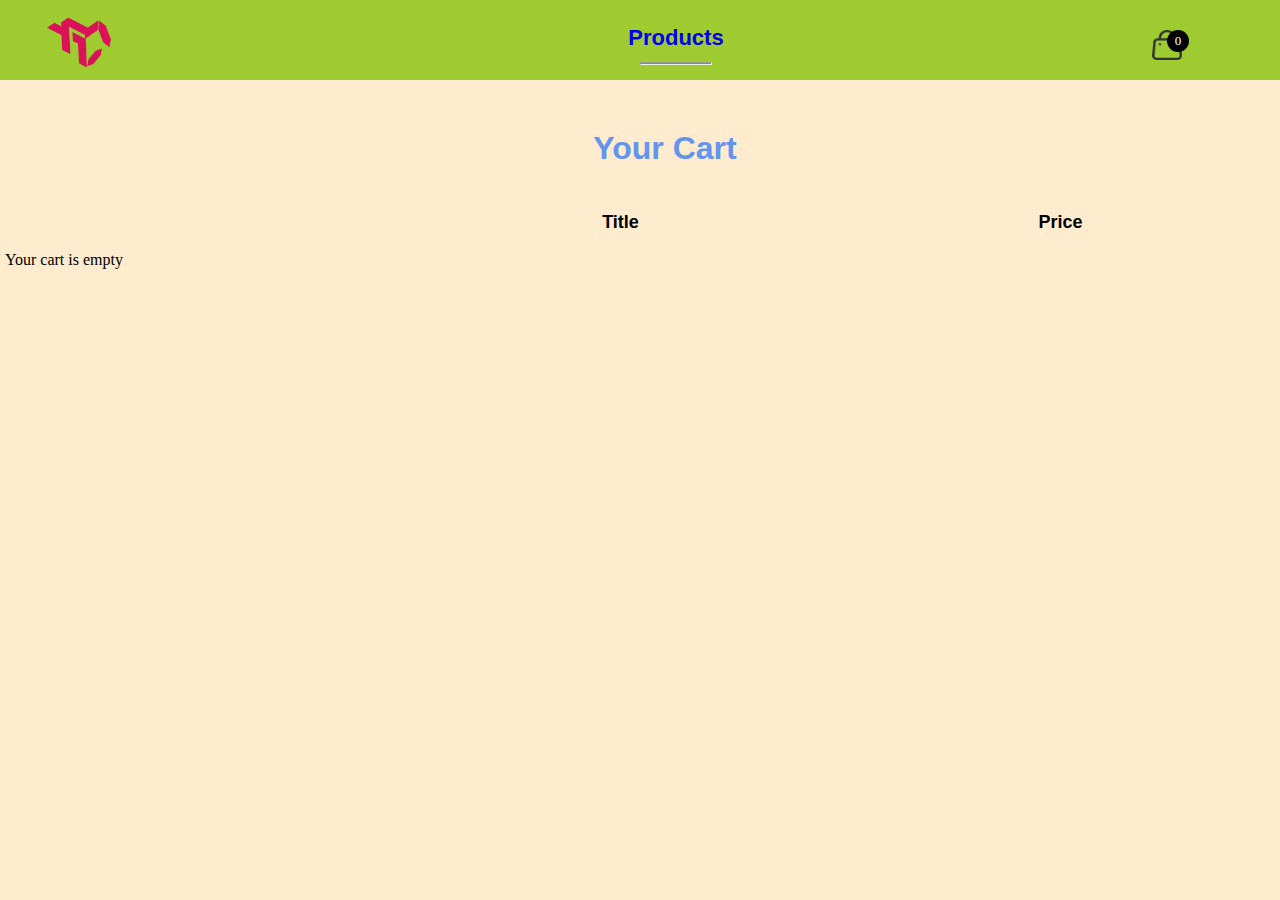
<file: cart.html>
<!DOCTYPE html>
<html lang="en">
<head>
    <meta charset="UTF-8">
    <meta name="viewport" content="width=device-width, initial-scale=1.0">
    <title>Your Cart</title>
    <link rel="stylesheet" href="style.css" />
</head>
<body>
    <header class="Main">
        <div class="header">
            <a href="index.html"><img src="images/logo.png" width="160" height="160" alt="logo" /></a>
            <nav>
                <ul class="navbar">
                    <a href="index.html"><li>Products</li></a>
                    <hr>
                </ul>
            </nav>
            <a href="cart.html"><div class="cartGroup">
                <img class="cart" src="images/cart_icon.png" alt="cart" />
                <div class="quantity">0</div>
            </div></a>
        </div>
    </header>
    <div class="cartItems">
        <h2>Your Cart</h2>
        <div class="cartTitle">
            <p></p>
            <h3>Title</h3>
            <h3>Price</h3>
        </div>
    </div>

    <script>
        // Retrieve cart data from localStorage
        const cart = JSON.parse(localStorage.getItem('cart')) || [];
        const cartItemsContainer = document.querySelector('.cartItems');

        // Check if cart is empty and display appropriate message
        if (cart.length === 0) {
            cartItemsContainer.innerHTML += "<p>Your cart is empty</p>";
        } else {
            // Loop through each product and display it
            cart.forEach(product => {
                const item = `
                    <div class="cartItem">
                        <img src="${product.image}" alt="${product.title}" width="100px" />
                        <h4>${product.title}</h4>
                        <p>Price: $${product.price}</p>
                    </div>
                `;
                cartItemsContainer.innerHTML += item;
            });
        }
    </script>
</body>
</html>
</file>
<file: style.css>
body{
    width: 100%;
    margin: 0px;
    padding: 0px;
    background-color: blanchedalmond;
}
.Main{
    width: 100%;
    height: 80px;
    background-color: rgb(157, 203, 48);
    display: flex;
    align-items: center;
    justify-content: start;
    position: sticky;
    top: 0;
}
.header{
    position: sticky;
    top: 0;
    width: 90%;
    position: sticky;
    top: 0;
    display: flex;
    padding-top: 30px;
    justify-content: space-between;
    align-items: center;
    z-index: 1000;
    padding-bottom: 20px;
}

.navbar{
    list-style: none;
    font-size: 22px;
    font-weight: 700;
    font-family: 'Franklin Gothic Medium', 'Arial Narrow', Arial, sans-serif;
    color: rgb(83, 75, 75);
}

.productcard{
 width: 100%;
 height: 85vh;
 display: flex;
 justify-content: space-evenly;
 display: flex;
}

.product{
    width: 25%;
    height: 430px;
    border: 1px solid black;
    border-top-left-radius: 10px;
    border-top-right-radius: 10px;
    display: flex;
    flex-direction: column;
    padding: 0px;
    border-radius: 5px;
}

.productimage{
    border-top-left-radius: 10px;
    border-top-right-radius: 10px;
    border-radius: 5px;
}

h2{
    font-size: 32px;
    font-family: Arial, Helvetica, sans-serif;
    display: flex;
    margin-top: 50px;
    color: cornflowerblue;
    font-weight: 800;
    padding-left: 50px;
    justify-content: center;
}

h3{
    font-size: 18px;
    font-family: 'Franklin Gothic Medium', 'Arial Narrow', Arial, sans-serif;
    font-weight: 900;
    padding-left: 5px;
}

p{
    margin-top: 0px;
    padding-left: 5px;
}
.para{
    font-size: 16px;
    font-family: Arial, Helvetica, sans-serif;
    padding-left: 5px;
}

button{
    margin-left: 40px;
    margin-right: 40px;
    height: 30px;
    border-radius: 10px;
    background-color: rgb(92, 92, 232);
    color: white;
    font-weight: 700;
    font-size: 16px;
    border: none;
    cursor: pointer;
    transition: transform 0.3s ease;
}
button:hover{
    transform: scale(1.1);
}

hr{
    width: 70px;
    font-weight: bold;
    background-color: rgb(147, 136, 136);
    height: 1px;
}
.cartGroup{
    position: relative;
    top: -15px;
    cursor: pointer;
}

.cart{
    position: absolute;
    top: 0px;
    width: 30px;
    height: 30px;
}

.quantity{
    display: flex;
    justify-content: center;
    align-items: center;
    position: absolute;
    width: 22px;
    height: 22px;
    background-color: black;
    border-radius: 20px;
    color: white;
    left: 15px;
    top: 0px;
    font-size: 13px;
}
.cartTitle{
    display: flex;
    justify-content: space-around;
    align-items: center;
    margin-top: 10px;
}

.cartItem{
    height: 30vh;
    display: flex;
    justify-content: space-around;
    align-items: center;
    margin-top: 10px;
}
a{
    text-decoration: none;
}
</file>
